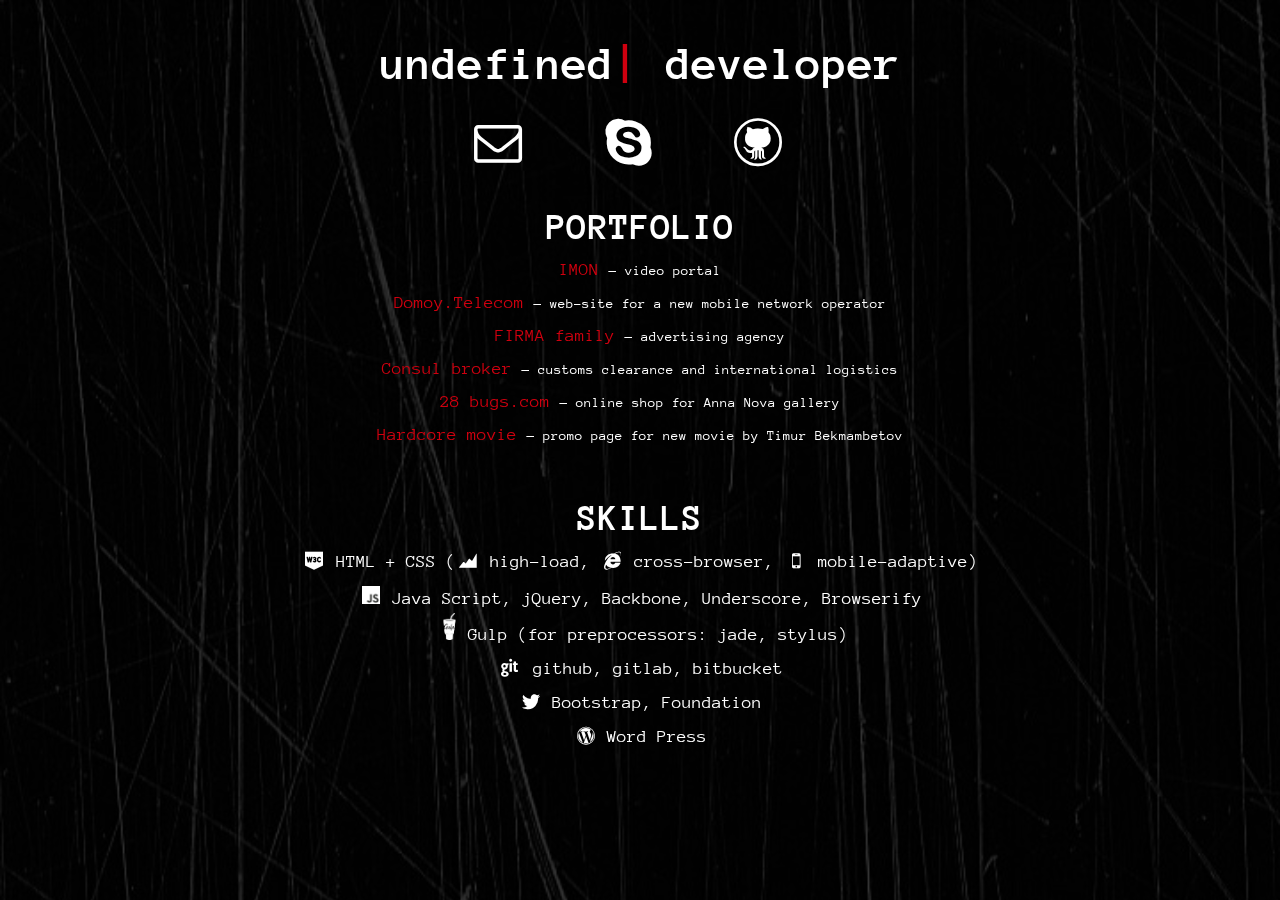
<file: index.html>
<!doctype html>
<html lang="en">


<head>
    <meta charset="UTF-8">
    <link rel="icon" href="[data-uri]"/>
    <title>chakzefir portfolio</title>
    <link rel="stylesheet" href="style.css"/>
    <link rel="stylesheet" href="reset.css"/>
    <link rel="stylesheet" href="sources/fontello/fontello.css"/>
    <!--<link href='http://fonts.googleapis.com/css?family=Titillium+Web:400,700,400italic' rel='stylesheet' type='text/css'>-->
    <link href='http://fonts.googleapis.com/css?family=Anonymous+Pro:400,700,400italic&subset=latin,cyrillic' rel='stylesheet' type='text/css'>
</head>


<body>

    <div class="preloader">

    </div>

    <video class="bg-vid" poster="sources/FC107.jpg" autoplay loop>
        <source src="sources/FC107.mp4" type='video/mp4; codecs="avc1, mp4a"'>
        <source src="sources/FC107.webm" type='video/webm; codecs="vp8, vorbis"'>
        <source src="sources/FC107.ogv" type='video/ogg; codecs="theora, vorbis"'>
    </video>

    <div class="blackout"></div>


    <main class="content">

        <h1 class="head-1">
            <span class="who">undefined</span>
            developer
        </h1>

        <ul class="contacts-list">
            <li class="item">
                <a class="icon-mail contact" href="mailto:sergeychikirev1@gmail.com?subject=Hi, I wanna give you some work"></a>
            </li>
            <li class="item">
                <a class="icon-skype-1 contact" href="skype:sergeychikirev?chat"></a>
            </li>
            <li class="item">
                <a class="icon-github contact" href="https://github.com/chakzefir" target="_blank"></a>
            </li>
        </ul>


        <h2 class="head-2">PORTFOLIO</h2>

        <ul class="portfolio-list">
            <li class="item">
                <a href="http://imon.ru/" target="_blank">IMON</a>
                <span class="desc">— video portal</span>
            </li>
            <li class="item">
                <a href="https://domoy.eu/" target="_blank">Domoy.Telecom</a>
                <span class="desc">— web-site for a new mobile network operator</span>
            </li>
            <li class="item">
                <a href="http://firmafamily.com/" target="_blank">FIRMA family</a>
                <span class="desc">— advertising agency</span>
            </li>
            <li class="item">
                <a href="http://consulbroker.ru/" target="_blank">Consul broker</a>
                <span class="desc">— customs clearance and international logistics</span>
            </li>
            <li class="item">
                <a href="http://28bugs.com/" target="_blank">28 bugs.com</a>
                <span class="desc">— online shop for Anna Nova gallery</span>
            </li>
            <li class="item">
                <a href="http://iwanthardcore.com/ru/" target="_blank">Hardcore movie</a>
                <span class="desc">— promo page for new movie by Timur Bekmambetov</span>
            </li>
        </ul>

        <h2 class="head-2">SKILLS</h2>

        <ul class="skills-list">
            <li class="item icon-w3c">HTML + CSS (<span class="icon-chart-area">high-load</span>, <span class="icon-ie">cross-browser</span>, <span class="icon-mobile">mobile-adaptive</span>)</li>
            <li class="item icon-js">Java Script, jQuery, Backbone, Underscore, Browserify</li>
            <li class="item icon-gulp">Gulp (for preprocessors: jade, stylus)</li>
            <li class="item icon-github-1"> github, gitlab, bitbucket</li>
            <li class="item icon-twitter">Bootstrap, Foundation</li>
            <li class="item icon-wordpress-1">Word Press</li>
        </ul>
    </main>
    <script type="text/javascript" src="scripts/page.js"></script>
    <script type="text/javascript" src="scripts/theater.min.js"></script>
</body>
</html>
</file>
<file: style.css>
html,body{
    /*font-family: 'Titillium Web', sans-serif;*/
    font-family: 'Anonymous Pro', sans-serif;
    color: white;

}
a{
    text-decoration: none;
    color: white;
    -webkit-transition: all .23s linear;
    transition: all .23s linear
}

.bg-vid,.blackout{
    position: fixed;
    top: 0;
    left: 0;
    width: 100vw;
    overflow: hidden;
}
.bg-vid{
    z-index: -2;
}
.blackout{
    z-index: -1;
    height: 100%;
    opacity: .8;
    background-color: black;
}



.content{
    margin: 40px 0;
    text-align: center;
}

    .content .head-1 {
        font-size: 48px;
    }

        .content .head-1 .who:after {
            content: '|';
            color: #CF000F;
            display: inline-block;
            -webkit-animation: caret .75s infinite;
        }

        @-webkit-keyframes caret{
            from{opacity: 0;}
            to{opacity: 1;}
        }
        @-moz-keyframes caret{
            from{opacity: 0;}
            to{opacity: 1;}
        }
        @keyframes caret{
            from{opacity: 0;}
            to{opacity: 1;}
        }


.contacts-list .item{
    color: white;
    font-size: 48px;
    display: inline-block;
    margin: 30px 15px 0;
}
.contact:before{
    -webkit-transition: all .23s linear;
    transition: all .23s linear;
}
.contact:hover:before, .contact:focus:before, .contact:active:before {
    color: black;
    text-shadow: 0 0 30px white;
}

.portfolio-list .item .desc{
    font-size: 14px;
}

.skills-list .item, .portfolio-list .item{
    margin: 15px 0;
    font-size: 18px;
}


.skills-list .item a, .portfolio-list .item a{
    color: #CF000F;
}

.skills-list .item.icon-gulp {
    margin: -10px 0 15px;
}


.skills-list .item a:hover, .portfolio-list .item a:hover{
    color: black;
    text-shadow: 0 0 1px white;
}

.head-2{
    margin-top: 40px;
    font-size: 38px;
    display: inline-block;
}
</file>
<file: sources/fontello/fontello.css>
@font-face {
  font-family: 'fontello';
  src: url('font/fontello.eot?87320086');
  src: url('font/fontello.eot?87320086#iefix') format('embedded-opentype'),
       url('font/fontello.woff?87320086') format('woff'),
       url('font/fontello.ttf?87320086') format('truetype'),
       url('font/fontello.svg?87320086#fontello') format('svg');
  font-weight: normal;
  font-style: normal;
}
/* Chrome hack: SVG is rendered more smooth in Windozze. 100% magic, uncomment if you need it. */
/* Note, that will break hinting! In other OS-es font will be not as sharp as it could be */
/*
@media screen and (-webkit-min-device-pixel-ratio:0) {
  @font-face {
    font-family: 'fontello';
    src: url('../font/fontello.svg?87320086#fontello') format('svg');
  }
}
*/
 
 [class^="icon-"]:before, [class*=" icon-"]:before {
  font-family: "fontello";
  font-style: normal;
  font-weight: normal;
  speak: none;
 
  display: inline-block;
  text-decoration: inherit;
  width: 1em;
  margin-right: .7em;
  text-align: center;
  /* opacity: .8; */
 
  /* For safety - reset parent styles, that can break glyph codes*/
  font-variant: normal;
  text-transform: none;
     
  /* fix buttons height, for twitter bootstrap */
  line-height: 1em;

  /* Animation center compensation - margins should be symmetric */
  /* remove if not needed */
  margin-left: .2em;
 
  /* you can be more comfortable with increased icons size */
  /* font-size: 120%; */
 
  /* Uncomment for 3D effect */
  /* text-shadow: 1px 1px 1px rgba(127, 127, 127, 0.3); */
}
 
.icon-wordpress-1:before { content: '\e800'; } /* '' */
.icon-w3c:before { content: '\e801'; } /* '' */
.icon-terminal:before { content: '\e802'; } /* '' */
.icon-github-1:before { content: '\e803'; margin-right: .3em;} /* '' */
.icon-mail:before { content: '\e804'; } /* '' */
.icon-meh:before { content: '\e805'; } /* '' */
.icon-github-circled:before { content: '\e806'; } /* '' */
.icon-twitter:before { content: '\e807'; } /* '' */
.icon-skype-1:before { content: '\e808'; } /* '' */
.icon-github:before { content: '\e809'; } /* '' */
.icon-html5:before { content: '\e80a'; } /* '' */
.icon-ie:before { content: '\e80b'; } /* '' */
.icon-mobile:before { content: '\e80c'; } /* '' */
.icon-mail-circled:before { content: '\e80d'; } /* '' */
.icon-flow-tree:before { content: '\e813'; } /* '' */
.icon-chart-area:before { content: '\e814'; } /* '' */
.icon-spin2:before { content: '\e815'; } /* '' */
.icon-skype-circled:before { content: '\e816'; } /* '' */
.icon-gulp:before {content: ''; display: inline-block; background-size: contain; height: 1.5em; width: 1.5em; margin-right: .3em; background-repeat: no-repeat; background-image: url("[data-uri]")}
.icon-js:before {content: ''; display: inline-block; background-size: contain; height: 1em; background-repeat: no-repeat; background-image: url("[data-uri]")}
.icon-jquery:before {content: ''; display: inline-block; background-size: contain; height: 1em; background-repeat: no-repeat; background-image: url("[data-uri]")}
</file>
